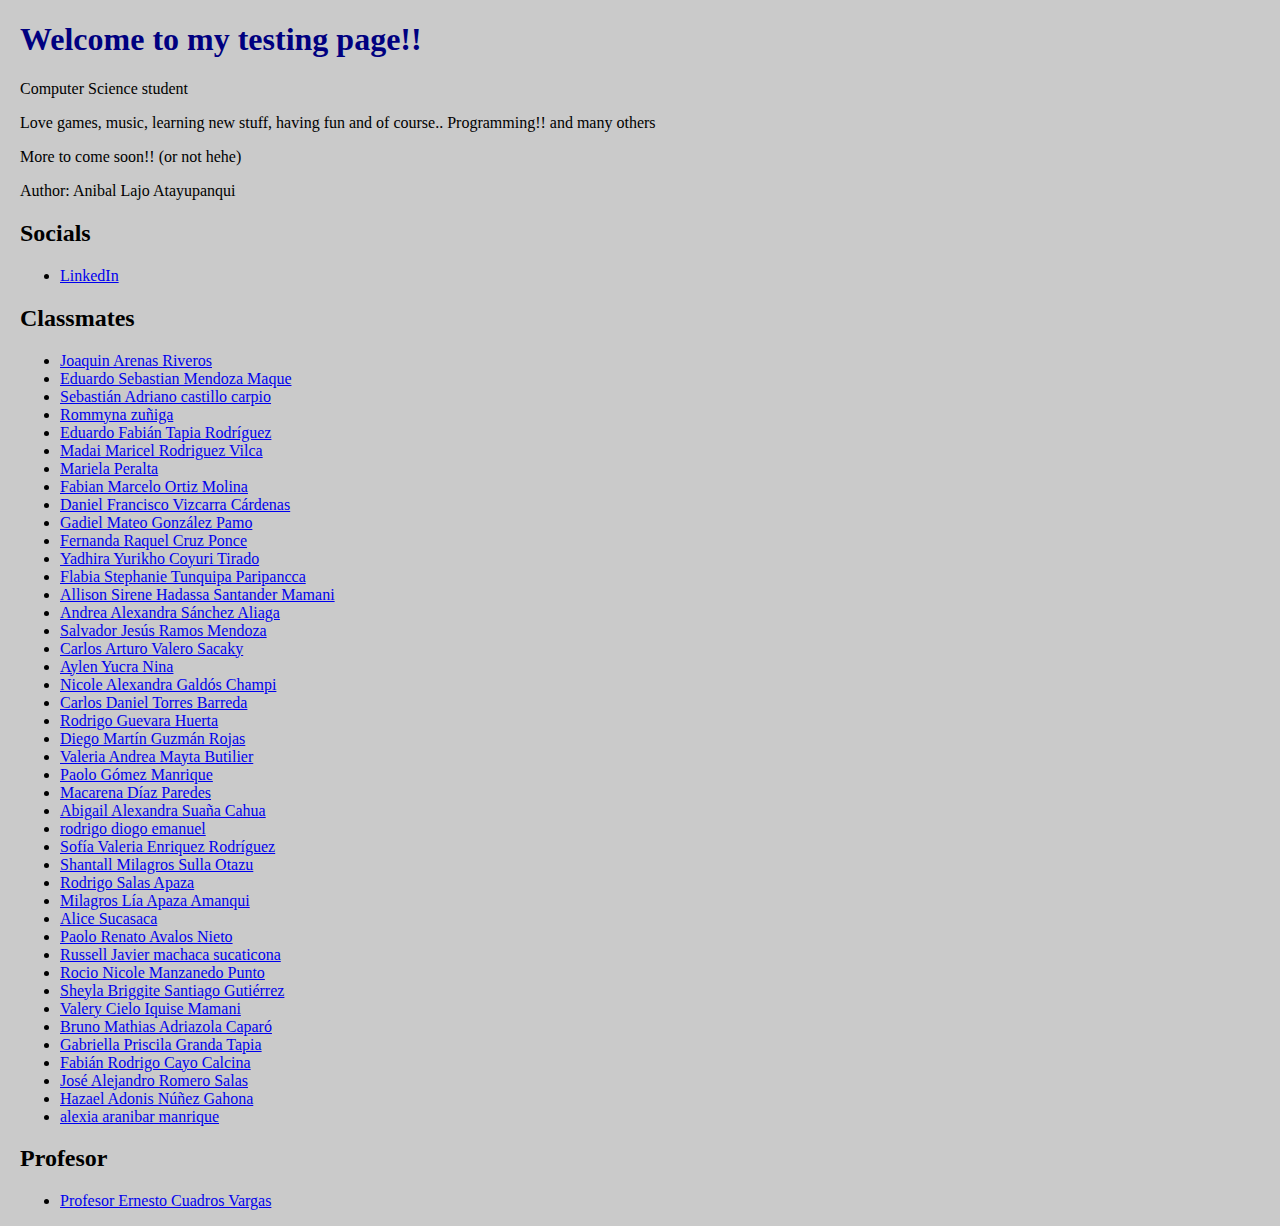
<file: index.html>
<!DOCTYPE html>
<html>
    <head>
	<meta name="google-site-verification" content="1zOvxz_a0MASbRgQs9EPihx1bBkh_ABeOJRhAB-EbcM" />
	    <!----verificacion---->
	<meta name="google-site-verification" content="BkTFfw2nHh1tEU1Op7NnOjHRjqEXbivLqy7aKihx6hs" />
        <link rel="stylesheet" href="mystyle.css">
    </head>
    <body>
        <h1>Welcome to my testing page!!</h1>
        <p>Computer Science student</p>
	<p>Love games, music, learning new stuff, having fun and of course.. Programming!! and many others</p>

	    
	<p>More to come soon!! (or not hehe)</p>
        
        <p>Author: Anibal Lajo Atayupanqui</p>

	<h2>Socials</h2>

	<ul>
		<li>
			<a href="https://www.linkedin.com/in/anibal-lajo-atayupanqui-08867a220?originalSubdomain=pe" target="_blank">LinkedIn</a> 
			    
		</li>
	</ul>
	<h2>Classmates</h2>
	<ul>
		<li>
			<a href="https://j0aq14007.github.io/MyWebsite/" target="_blank">Joaquin Arenas Riveros</a>
		</li>
		<li>
			<a href="https://eduardomaque.github.io/Eduardo-Sebastian-Mendoza-Maque/" target="_blank">Eduardo Sebastian Mendoza Maque</a>
		</li>
		<li>
			<a href="https://saccbrc-06.github.io/SebastianCastillo.github-io/" target="_blank">Sebastián Adriano castillo carpio</a>
		</li>
		<li>
			<a href="rommyna.github.io" target="_blank">Rommyna zuñiga</a>
		</li>
		<li>
			<a href="https://eduardoucsp.github.io/Eduardo-Fabian-Tapia-Rodriguez-Page.github.io/" target="_blank">Eduardo Fabián Tapia Rodríguez </a>
		</li>
		<li>
			<a href="https://madymads.github.io/" target="_blank">Madai Maricel Rodriguez Vilca </a>
		</li>
		<li>
			<a href="https://marielaesmeraldaperaltaramos.github.io/Mariela-Esmeralda-Peralta-Ramos/" target="_blank">Mariela Peralta</a>
		</li>
		<li>
			<a href="https://fabian0rtiz.github.io/Fabian-Marcelo-Ortiz-Molina/" target="_blank">Fabian Marcelo Ortiz Molina </a>
		</li>
		<li>
			<a href="https://danvizcarra.github.io/franciscovizcarra.github.io/" target="_blank">Daniel Francisco Vizcarra Cárdenas </a>
		</li>
		<li>
			<a href="https://ultrones09.github.io/Gadiel-Mateo-Gonzalez-Pamo/" target="_blank">Gadiel Mateo González Pamo</a>
		</li>
		<li>
			<a href="https://fernandaraquelcruzponce.neocities.org/" target="_blank">Fernanda Raquel Cruz Ponce</a>
		</li>
		<li>
			<a href="https://yadhirayurikhocoyuritirado.github.io/yadhirayurikhocoyuri/" target="_blank">Yadhira Yurikho Coyuri Tirado </a>
		</li>
		<li>
			<a href="https://flabiatunquipa.github.io/mi-pagina-personal/" target="_blank">Flabia Stephanie Tunquipa Paripancca</a>
		</li>
		<li>
			<a href="https://allisonsantandermamani.neocities.org/" target="_blank">Allison Sirene Hadassa Santander Mamani </a>
		</li>
		<li>
			<a href="https://andreasanchezaliaga.github.io/Andrea-Alexandra-S-nchez-Aliaga/" target="_blank">Andrea Alexandra Sánchez Aliaga </a>
		</li>
		<li>
			<a href="https://salvaramen.github.io/" target="_blank">Salvador Jesús Ramos Mendoza </a>
		</li>
		<li>
			<a href="https://carlosarturovalerosacaky.github.io/" target="_blank">Carlos Arturo Valero Sacaky</a>
		</li>
		<li>
			<a href="https://ayleneyn.github.io/AYLEN-ELENA-YUCRA-NINA/" target="_blank">Aylen Yucra Nina</a>
		</li>
		<li>
			<a href="https://nicolegaldos.neocities.org/" target="_blank">Nicole Alexandra Galdós Champi</a>
		</li>
		<li>
			<a href="https://inal723f.github.io/Carlos-Daniel-Torres-Barreda/" target="_blank">Carlos Daniel Torres Barreda</a>
		</li>
		<li>
			<a href="https://rodrigoguevarahuertaucsp.netlify.app/" target="_blank">Rodrigo Guevara Huerta</a>
		</li>
		<li>
			<a href="https://diegoguzmanucsp.s3.us-east-1.amazonaws.com/index.html" target="_blank">Diego Martín Guzmán Rojas </a>
		</li>
		<li>
			
			<a href="https://valeriamayta.github.io/" target="_blank">Valeria Andrea Mayta Butilier</a>
		</li>
		<li>
			<a href="https://paolojoaquingomezmanrique.github.io/ICC/" target="_blank">Paolo Gómez Manrique</a>
		</li>
		<li>
			<a href="https://macarenadiaz.site" target="_blank">Macarena Díaz Paredes</a>
		</li>
		<li>
			<a href="https://alexandrasuan.github.io/" target="_blank">Abigail Alexandra Suaña Cahua </a>
		</li>
		<li>
			<a href="https://rodrigodiogoemanuel.neocities.org/" target="_blank">rodrigo diogo emanuel</a>
		</li>
		<li>
			<a href="https://sofiavenriquezr.github.io/Mi-p-gina-web/#" target="_blank">Sofía Valeria Enriquez Rodríguez </a>
		</li>
		<li>
			<a href="https://shantall23.github.io/" target="_blank">Shantall Milagros Sulla Otazu</a>
		</li>
		<li>
			<a href="https://rodrigorembrantsalasapaza.github.io/RodrigoRembrantSalasApaza/" target="_blank">Rodrigo Salas Apaza</a>
		</li>
		<li>
			<a href="https://milagroslia.github.io/milagrosliaapazaamanqui/" target="_blank">Milagros Lía Apaza Amanqui</a>
		</li>
		<li>
			<a href="https://alice-gabriela-sucasaca-i.github.io/" target="_blank">Alice Sucasaca</a>
		</li>
		<li>
			<a href="https://paolorenatoavalosnieto.neocities.org/" target="_blank">Paolo Renato Avalos Nieto</a>
		</li>
		<li>
			<a href="https://forms.gle/KnP8Tf2149msE9Jx8" target="_blank">Russell Javier machaca sucaticona </a>
		</li>
		<li>
			<a href="https://choco-c4t.github.io/rocionicolemanzanedo.github.io/" target="_blank">Rocio Nicole Manzanedo Punto</a>
		</li>
		<li>
			<a href="https://briggite-sheyla.github.io" target="_blank">Sheyla Briggite Santiago Gutiérrez </a>
		</li>
		<li>
			<a href="https://valery-cielo-iquise.neocities.org/" target="_blank">Valery Cielo Iquise Mamani</a>
		</li>
		<li>
			<a href="https://bruno271204.github.io/brunoadrica.github.io/" target="_blank">Bruno Mathias Adriazola Caparó</a>
		</li>
		<li>
			<a href="gabriella-priscila-granda-tapia.neocities.org" target="_blank">Gabriella Priscila Granda Tapia</a>
		</li>
		<li>
			<a href="https://fabiancayocalcina.github.io/" target="_blank">Fabián Rodrigo Cayo Calcina</a>
		</li>
		<li>
			<a href="https://jose-alejandro-sabino-romero-salas.github.io/" target="_blank">José Alejandro Romero Salas</a>
		</li>
		<li>
			<a href="https://hazael676.github.io/Mi-P-gina-Web/" target="_blank">Hazael Adonis Núñez Gahona</a>
		</li>
		<li>
			<a href="https://alexiaaranibar.neocities.org/" target="_blank">alexia aranibar manrique </a>
		</li>
	</ul>

	<h2>Profesor</h2>
	<ul>
		<li>
			<a href="https://www.linkedin.com/in/ecuadrosv/" target="_blank">Profesor Ernesto Cuadros Vargas</a>
		</li>
	</ul>


    </body>
</html>
</file>
<file: mystyle.css>
body {
    background-color: rgb(202, 202, 202);
    margin-left: 20px;
  }
  
  h1 {
    color: navy;
  }
</file>
